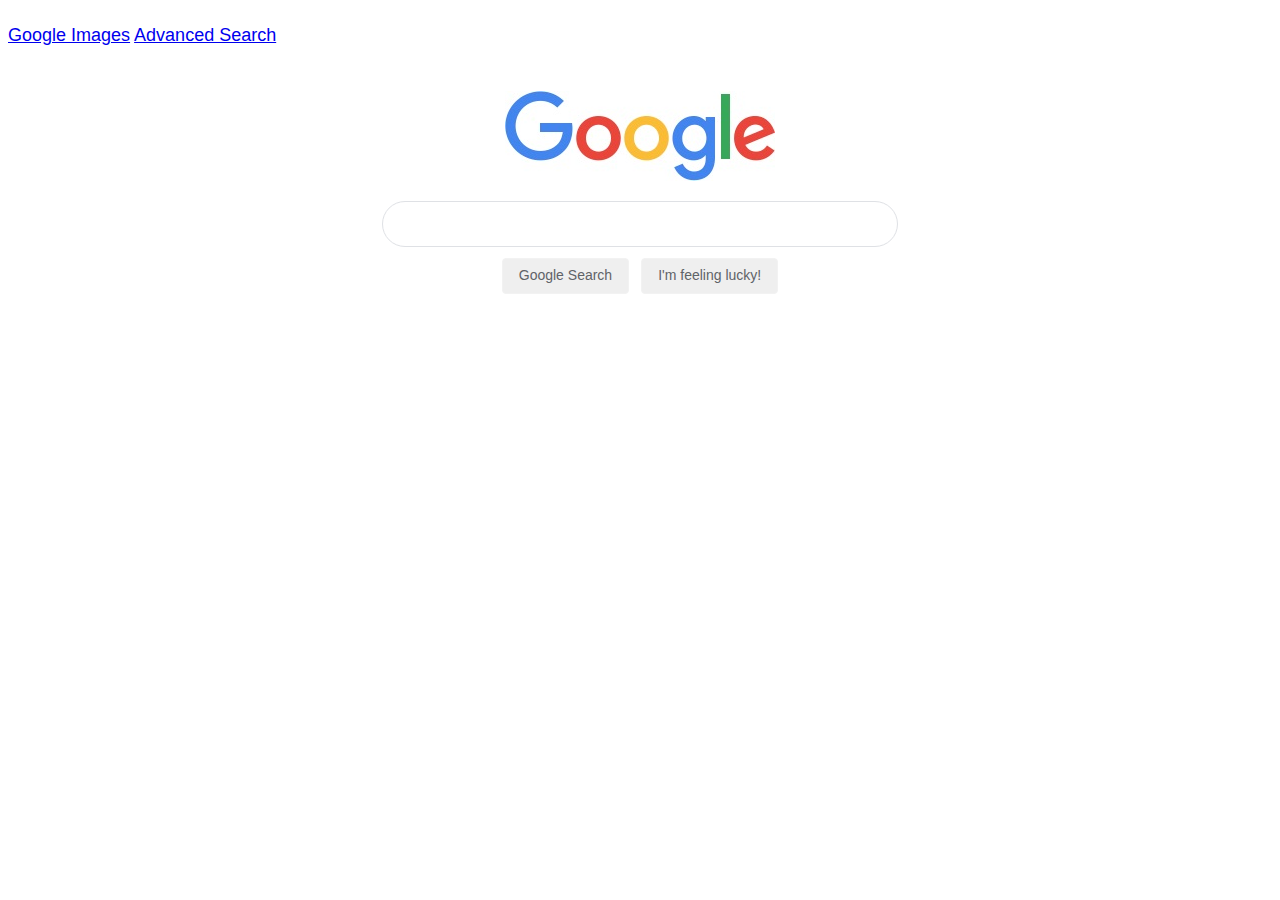
<file: index.html>
﻿<!DOCTYPE html>
<html lang="en">
<head>
    <title>Search</title>
    <meta name="viewport" content="device-widht, initial-scale=1.0" />
    <link rel="stylesheet" href="rubenstyle.css" />
</head>
<body>
    <div>
    <h2><a href="imagesearch.html">Google Images</a>
        <a href="advancedsearch.html">Advanced Search</a></h2>
    </div>
    <div>
        <img src="logo1.jpg" alt="Google"/>
    </div>
    <form action="https://google.com/search">
        <div>
        <input class="aroundsb" type="text" name="q" size="50%">
        </div>
        <div>
            <input type="submit" value="Google Search">
            <input value="I'm feeling lucky!" name="btnI" type="submit">
        </div>
    </form>
</body>
</html>
</file>
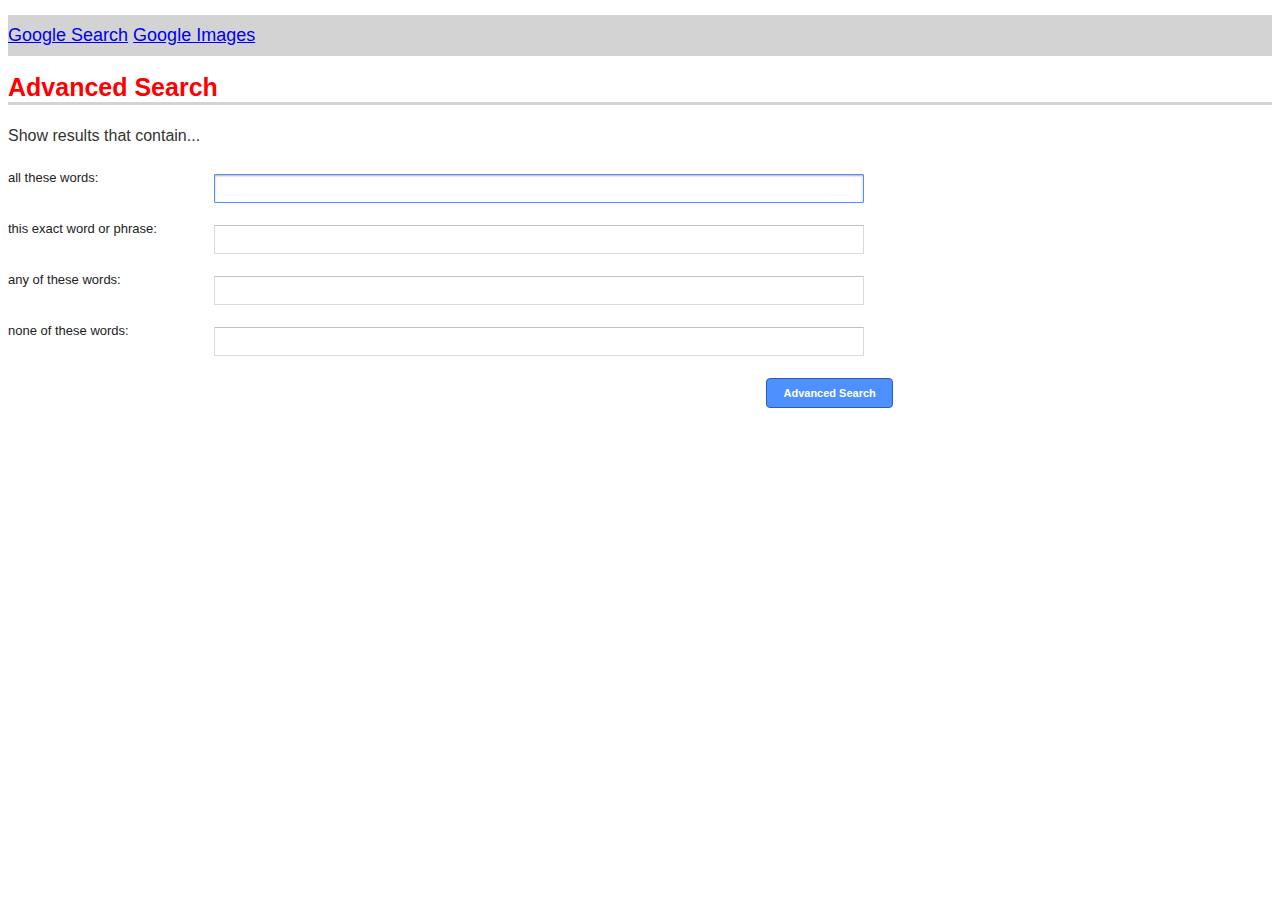
<file: advancedsearch.html>
﻿<!DOCTYPE html>
<html lang="en">
<head>
    <title>Search</title>
    <meta name="viewport" content="device-widht, initial-scale=1.0" />
    <link rel="stylesheet" href="rubenstyle.css" />
</head>
<body>
    <div class="tlh">
        <h2>
            <a href="index.html">Google Search</a>
            <a href="imagesearch.html">Google Images</a>
        </h2>
    </div>
    <div>
        <h1>Advanced Search</h1>
    </div>
    <form action="http://www.google.com/search" id="s1zaZb" method="GET" name="f">
        <div class="otByu">
            <div class="yIQOUb">
                <div class="I1Kbt">
                    <div class="lOTAE">
                        <span>Show results that contain...</span>
                    </div>
                </div>
            </div>
        </div>
        <div class="otByu">
            <div class="yIQOUb">
                <div class="FAcADc">
                    <div class="lOTAE">
                        <label for="xX4UFf">all these words:</label>
                    </div>
                </div>
                <div class="jYcx0e">
                        <input class="jfk-textinput" value="" autofocus="autofocus" id="xX4UFf" name="as_q" type="text">
                </div>
            </div>
            <div class="yIQOUb">
                <div class="FAcADc">
                    <div class="lOTAE">
                        <label for="CwYCWc">this exact word or phrase:</label>
                    </div>
                </div>
                <div class="jYcx0e">
                        <input class="jfk-textinput" value="" id="CwYCWc" name="as_epq" type="text">
                </div>
            </div>
            <div class="yIQOUb">
                <div class="FAcADc">
                    <div class="lOTAE">
                        <label for="mSoczb">any of these words:</label>
                    </div>
                </div>
                <div class="jYcx0e">                  
                        <input class="jfk-textinput" value="" id="mSoczb" name="as_oq" type="text">                    
                </div>
            </div>
            <div class="yIQOUb">
                <div class="FAcADc">
                    <div class="lOTAE">
                        <label for="t2dX1c">none of these words:</label>
                    </div>
                </div>
                <div class="jYcx0e">                   
                        <input class="jfk-textinput" value="" id="t2dX1c" name="as_eq" type="text">                    
                </div>
            </div>

            <div>
                <div class="yIQOUb">                  
                   <input class="jfk-button jfk-button-action" value="Advanced Search" type="submit">
                </div>
            </div>
        </div>
</form>
</body>
</html>
</file>
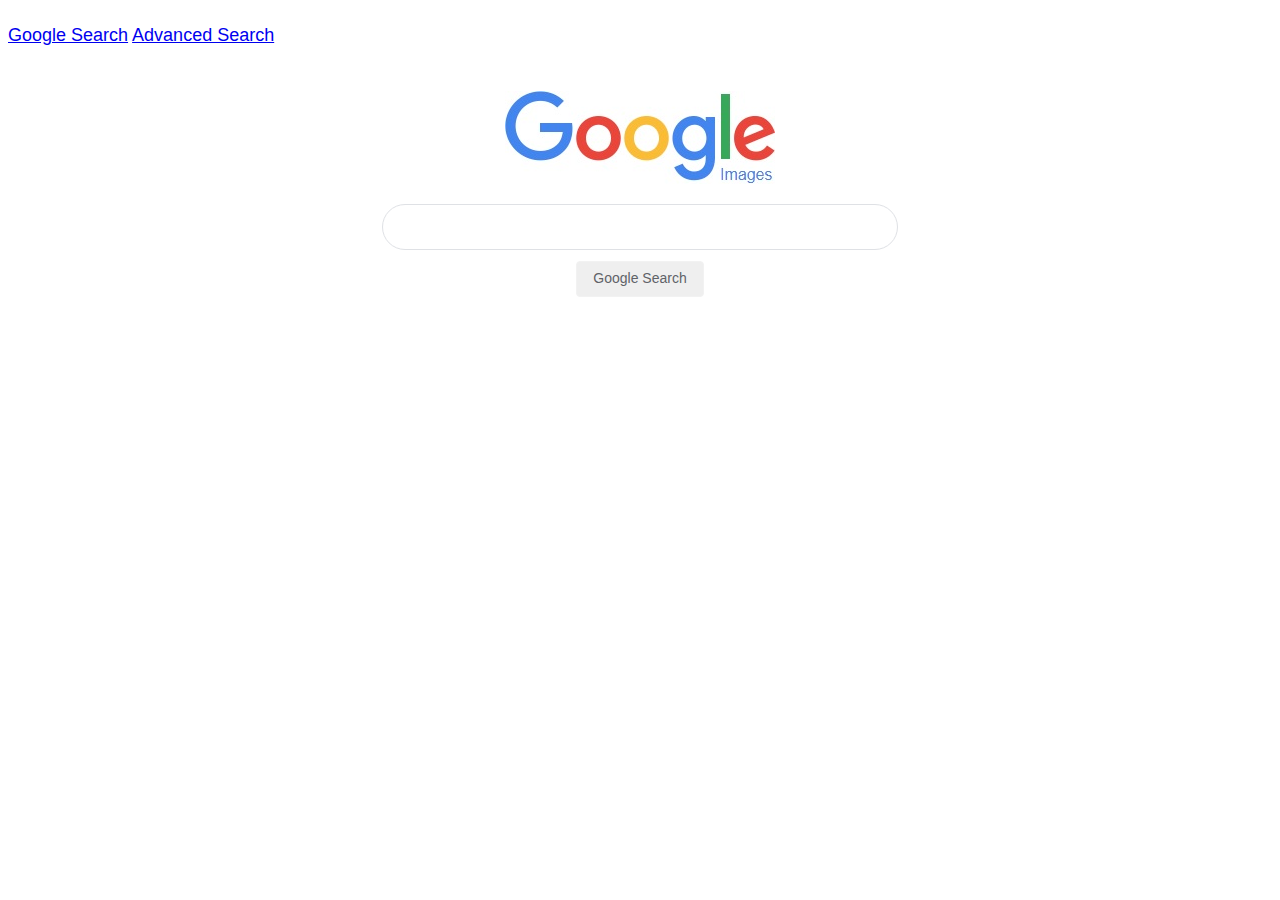
<file: imagesearch.html>
﻿<!DOCTYPE html>
<html lang="en">
<head>
    <title>Search</title>
    <meta name="viewport" content="device-widht, initial-scale=1.0" />
    <link rel="stylesheet" href="rubenstyle.css" />
</head>
<body>
    <div>
        <h2>
            <a href="index.html">Google Search</a>
            <a href="advancedsearch.html">Advanced Search</a>
        </h2>
    </div>
    <div>
        <img src="logo2.jpg" alt="Google" />
    </div>
    <form action="https://google.com/images">
        <div>
            <input class="aroundsb" type="text" name="q" size="50%">
        </div>
        <div>
            <input type="submit" value="Google Search">
        </div>
    </form>
</body>
</html>
</file>
<file: rubenstyle.css>
﻿div h2 {
    font: normal 18px arial;
}

img {
    display: block;
    margin-left: auto;
    margin-right: auto;
    padding: 20px;
}

form {
    text-align: center;
}

.aroundsb {
    text-align: left;
    display: flex;
    border: 1px solid #dfe1e5;
    box-shadow: none;
    border-radius: 24px;
    z-index: 3;
    height: 44px;
    margin: 0 auto;
    width: 482px;
}

    .aroundsb:hover {
        box-shadow: 0 1px 6px 0 rgba(32,33,36,0.28);
        border-color: rgba(223,225,229,0)
    }

div input {
    border: 1px solid #f2f2f2;
    border-radius: 4px;
    color: #5F6368;
    font-family: arial,sans-serif;
    font-size: 14px;
    margin: 11px 4px;
    padding: 0 16px;
    line-height: 27px;
    height: 36px;
    min-width: 54px;
    text-align: center;
    cursor: pointer;
    user-select: none;
}

    div input:hover {
        border: 1px solid gray;
        border-image: initial
    }
 .tlh {
    font: normal 18px arial;
    background-color: lightgray;
    margin: unset;

}
 div h2 {
     padding-bottom:10px;
     padding-top:10px;
 }

h1 {
    font-family: 'Arial Narrow', sans-serif;
    font-style: normal;
    font-size: 25px;
    color: red;
    margin-left: 0px;
    border-bottom: solid;
    border-bottom-color: lightgray;
}

.jfk-button {
    font-size: 11px;
    font-weight: bold;
    text-align: center;
    white-space: nowrap;
    margin-right: 16px;
    height: 27px;
    line-height: 27px;
    min-width: 54px;
    outline: 0;
    user-select: none;
    line-height: 100%;
    height: 30px;
    border: 1px solid #2f5bb7;
    border-image: initial;
    min-width: 120px;
    color: white;
    background-color: #4d90fe;
    float: right;
    margin-right: 30%;
}

.jfk-button-action:hover {
    background-color: #357ae8;
    background-image: -webkit-linear-gradient(top,#4d90fe,#357ae8);
    background-image: -moz-linear-gradient(top,#4d90fe,#357ae8);
    background-image: -o-linear-gradient(top,#4d90fe,#357ae8);
    background-image: linear-gradient(top,#4d90fe,#357ae8);
    border: 1px solid #2f5bb7;
    border-image: initial
}

.jfk-textinput {
    border-radius: 1px;
    border: 1px solid #d9d9d9;
    border-top: 1px solid #c0c0c0;
    font-size: 13px;
    height: 25px;
    padding: 1px 8px
}

    .jfk-textinput:focus {
        box-shadow: inset 0 1px 2px rgba(0,0,0,0.3);
        border: 1px solid #4d90fe;
        outline: none
    }

    .jfk-textinput::-ms-clear {
        display: none
    }

div.otByu {
    width: 100%;
    clear: both;
    font-family: Arial
}

    div.otByu div.yIQOUb {
        clear: both
    }

    div.otByu div.I1Kbt, div.lFApYd {
        float: left;
        display: inline-block;
        min-width: 167px;
        width: 16%;
        font-size: 16px;
        height: 42px;
        font-weight: 500;
        color: #333;
        vertical-align: middle
    }

    div.otByu div.HoCfzc {
        float: left;
        display: inline-block;
        min-width: 167px;
        min-height: 41px;
        vertical-align: middle;
        width: 50%
    }

    div.otByu div.orcpGe {
        float: left;
        display: inline-block;
        width: 33%;
        font-size: 13px;
        font-weight: 700;
        color: #777;
        padding-left: 5px;
        vertical-align: middle
    }

    div.otByu div.FAcADc {
        float: left;
        display: inline-block;
        min-width: 167px;
        width: 16%;
        height: 42px;
        color: #222;
        font-size: 13px;
        line-height: 16px;
        vertical-align: middle
    }

    div.otByu div.jYcx0e {
        float: left;
        display: inline-block;
        min-width: 167px;
        min-height: 41px;
        vertical-align: middle;
        width: 50%
    }

    div.otByu div.VN084b {
        clear: both;
        font-size: 13px;
        line-height: 16px;
        height: 20px;
        text-align: left
    }

div.lOTAE {
    height: 30px;
    display: table-cell;
    vertical-align: middle
}

div.otByu div.jYcx0e input[type="text"], div.otByu div.jYcx0e span.PnexQd {
    width: 100%;
    text-align: left
}

div.otByu div.jYcx0e select {
    width: 100%;
    height: 29px;
    font-weight: 700;
    font-size: 11px;
    background-color: #eee;
    line-height: 27px;
    padding-left: 4px;
    color: #333;
    border: 1px solid #d9d9d9;
    border-top: 1px solid #c0c0c0;
    display: inline-block;
    vertical-align: top;
    padding-left: 2px;
    -webkit-box-sizing: border-box;
    box-sizing: border-box;
    -webkit-border-radius: 1px
}

div.otByu div.cwqNnb span.BFlQMb {
    color: #666;
    font-family: monospace;
    font-size: 11px;
    white-space: pre
}

div.Qy8Xkb {
    margin: 18px 0;
    clear: both;
    border-top: 1px solid #ebebeb
}

input.dUBGpe {
    padding: 0 12px
}

div.otByu div.yIQOUb input.dUBGpe {
    float: right;
    margin: 10px 0
}
</file>
